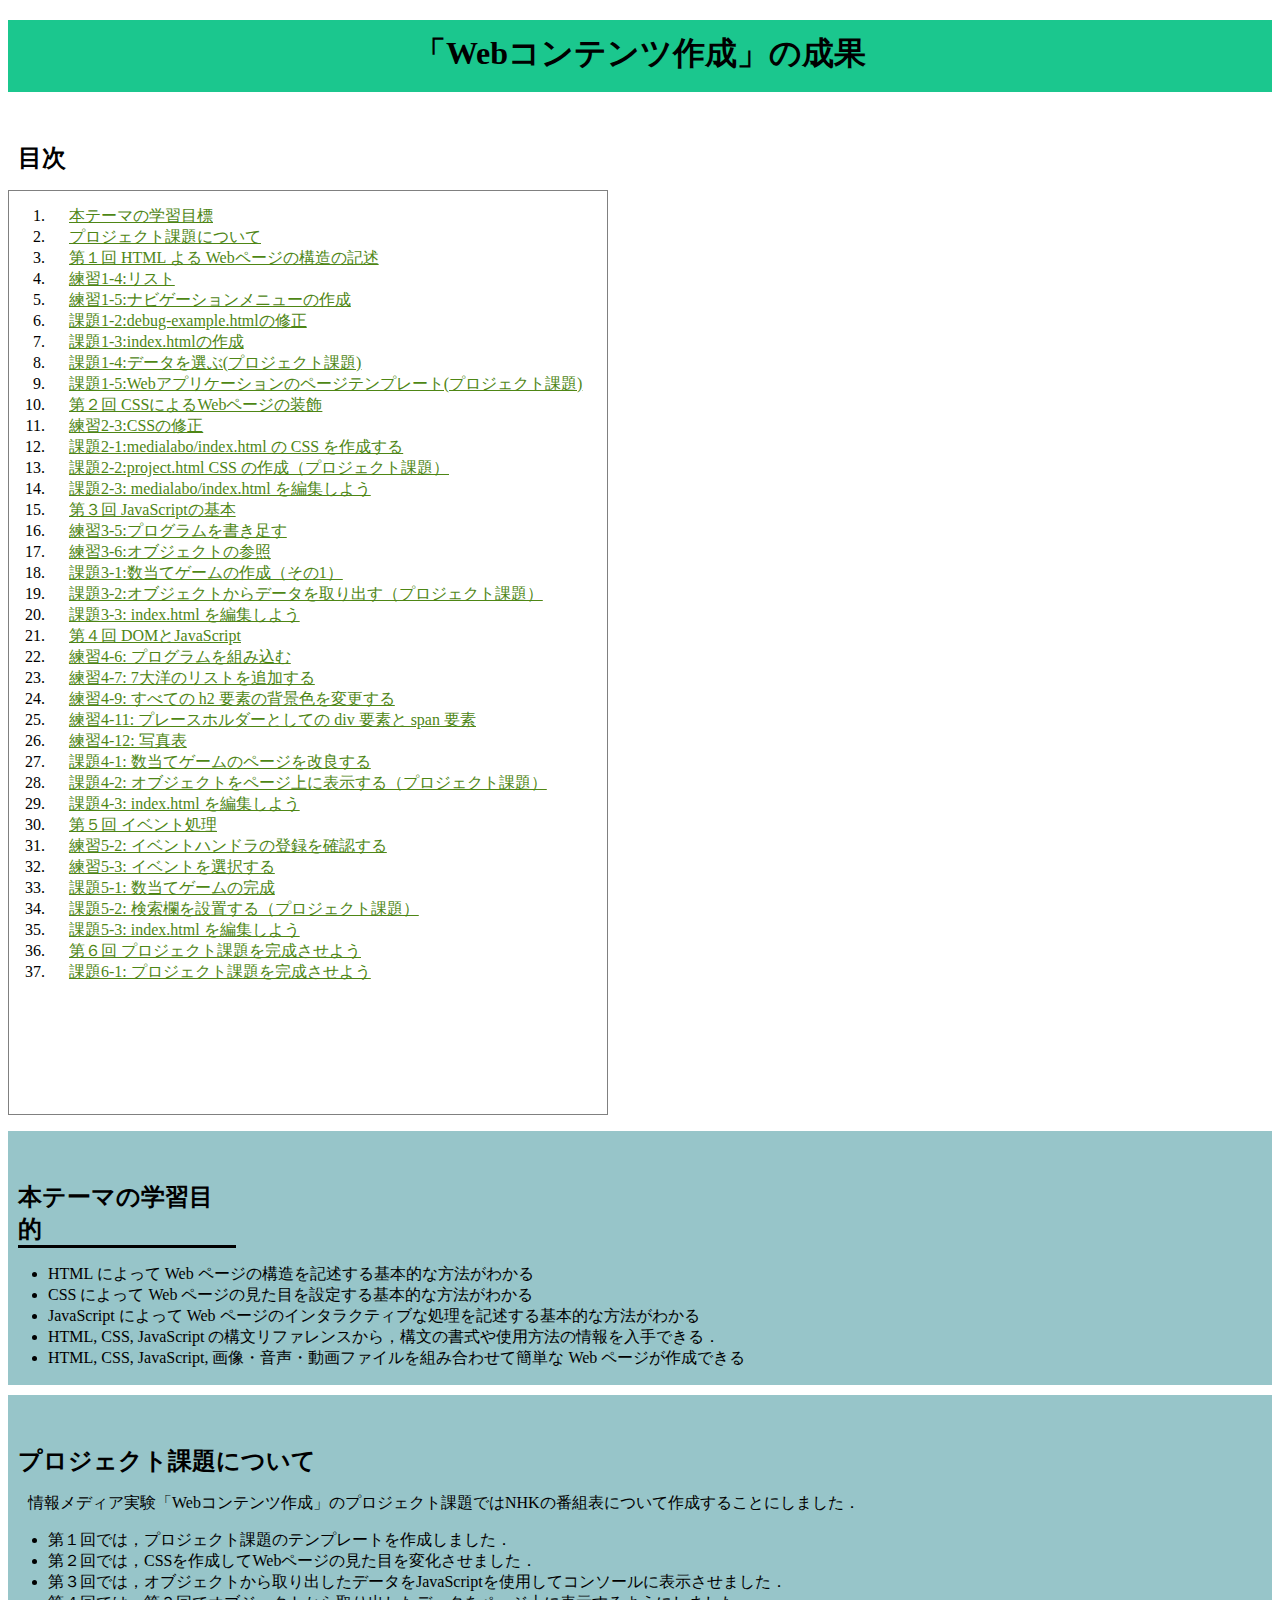
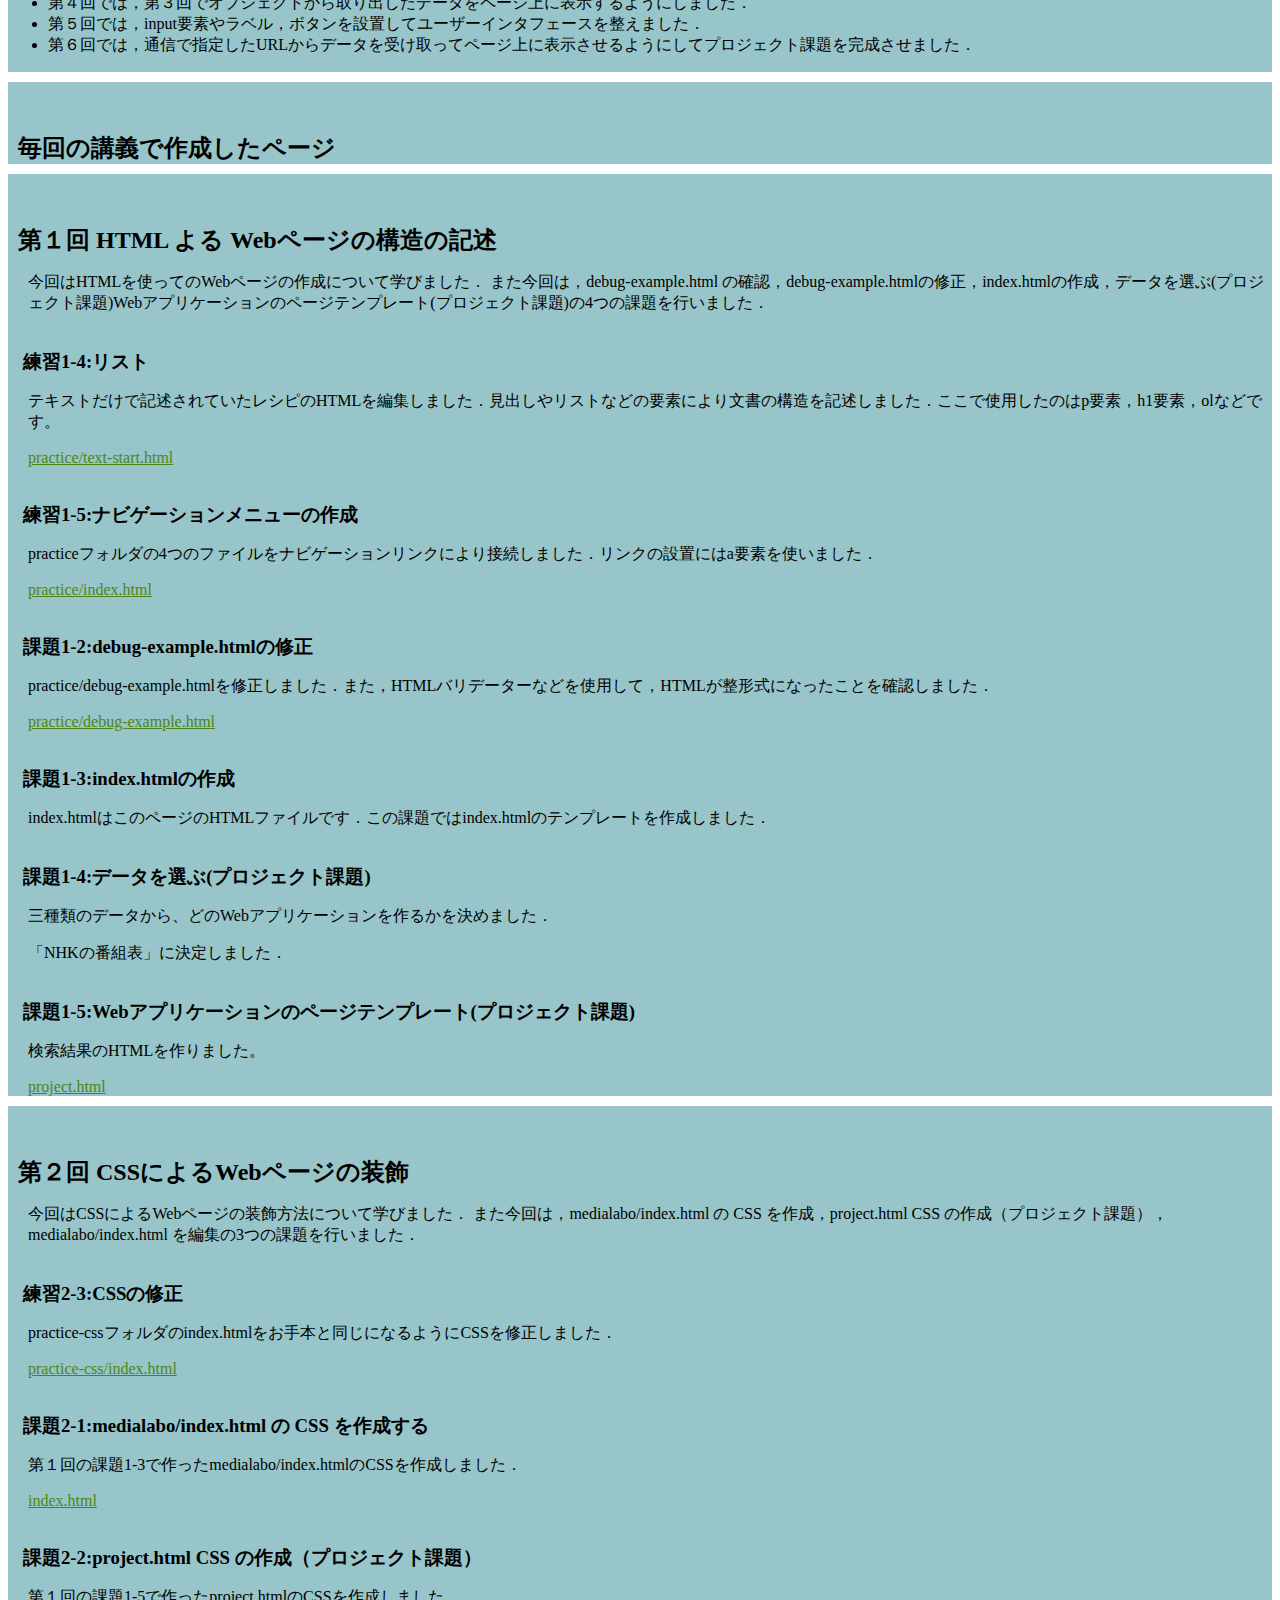
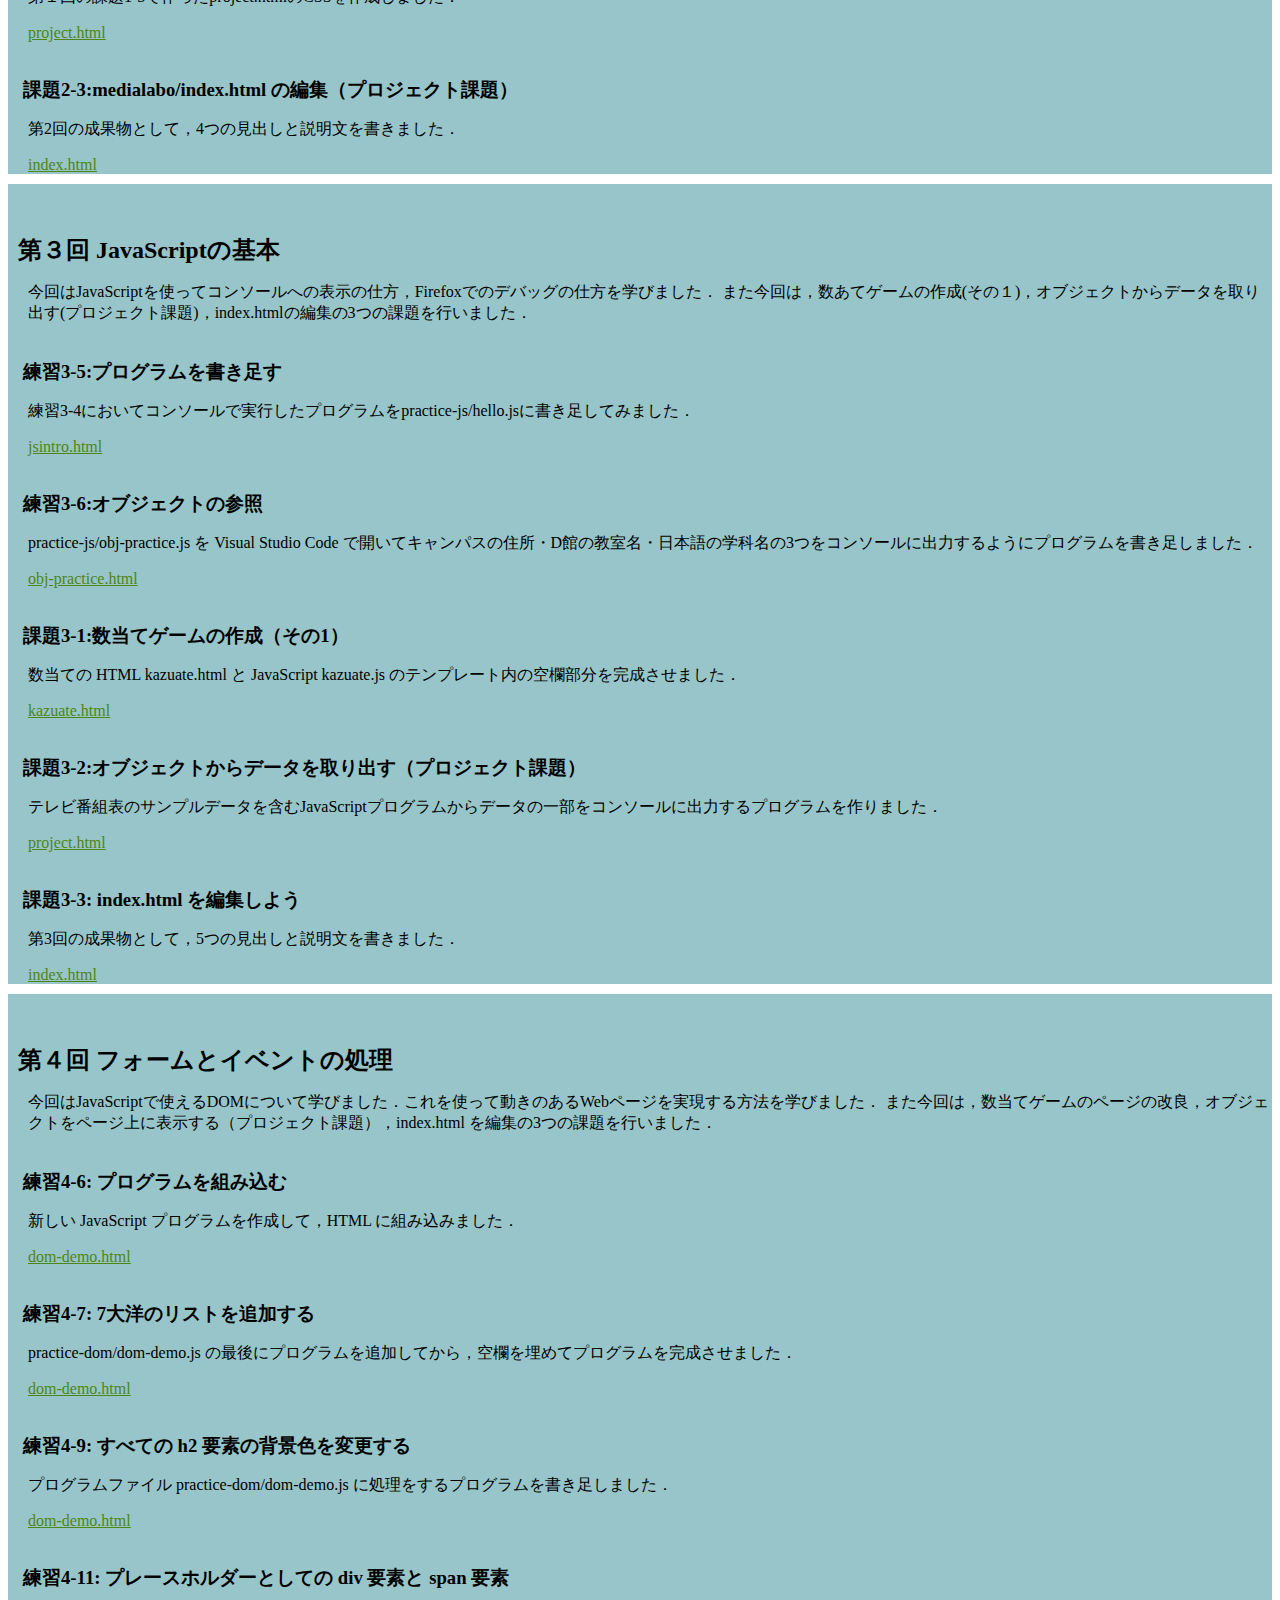
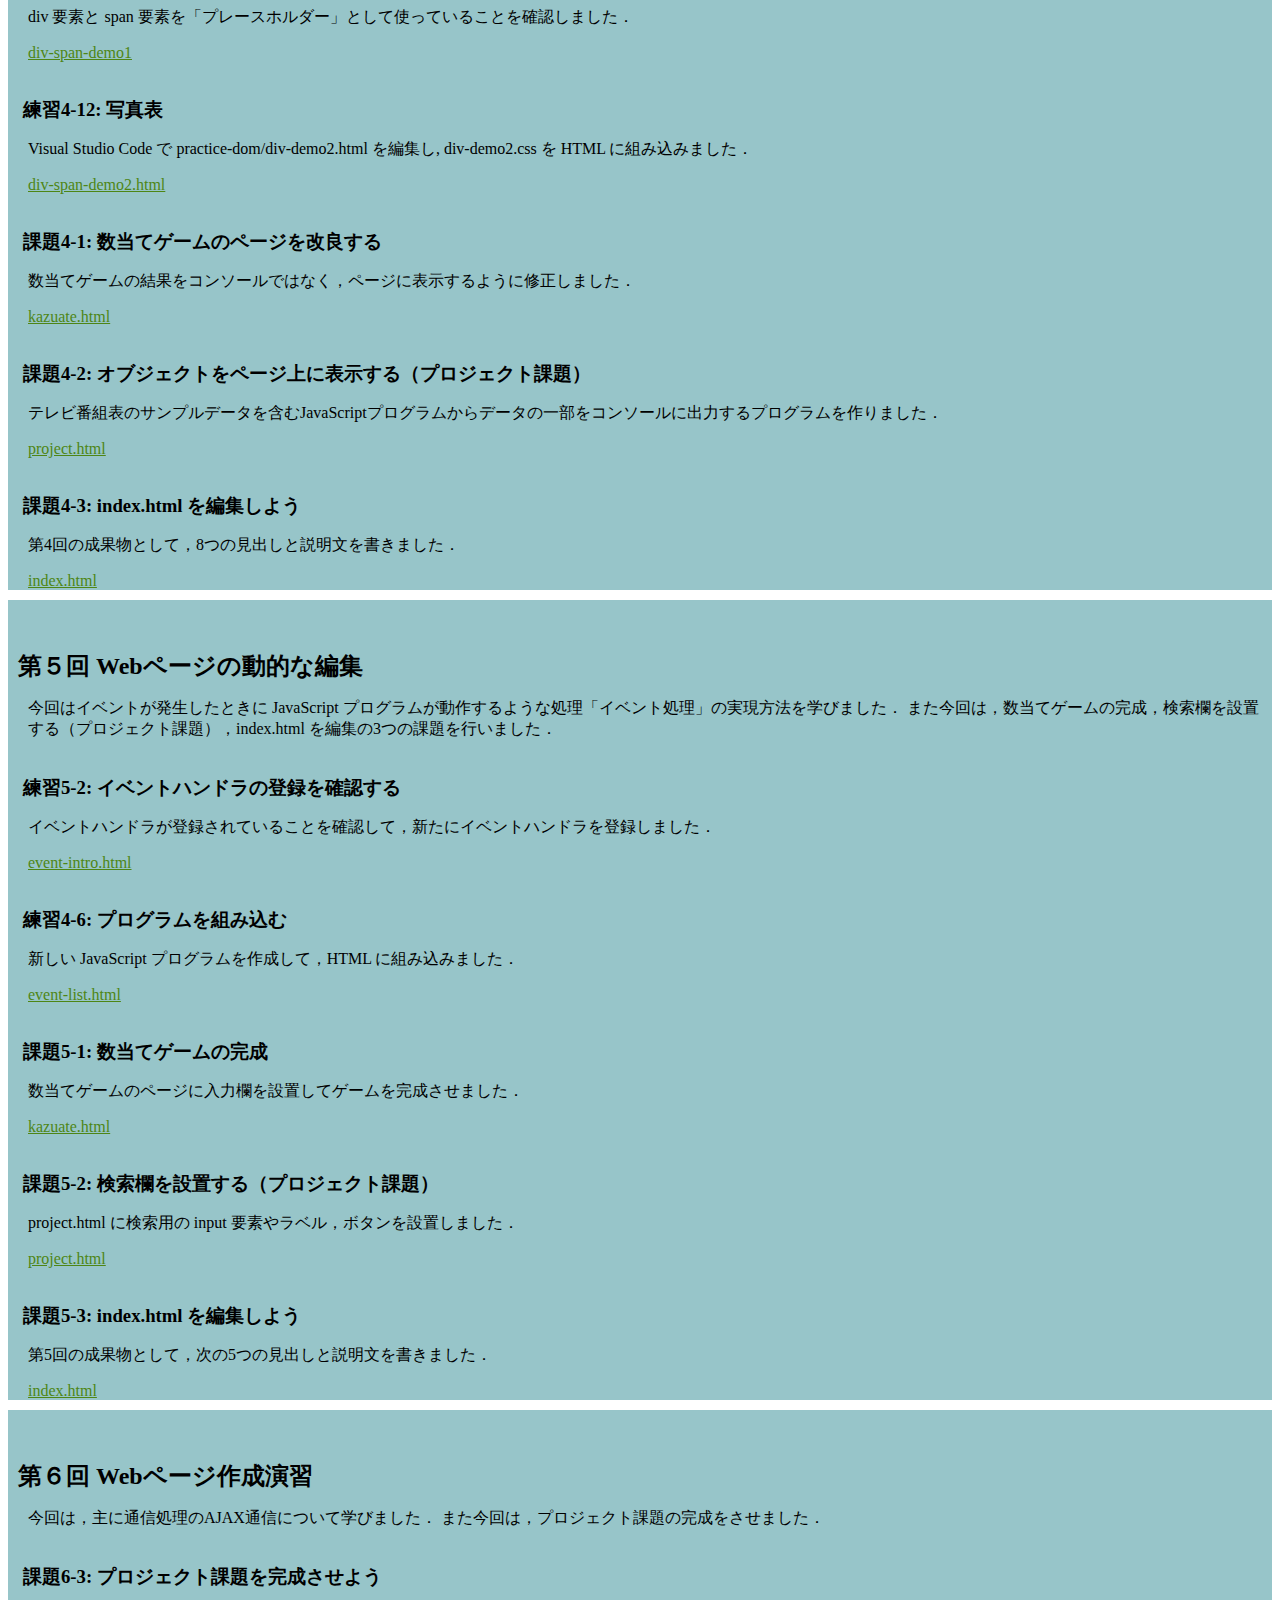
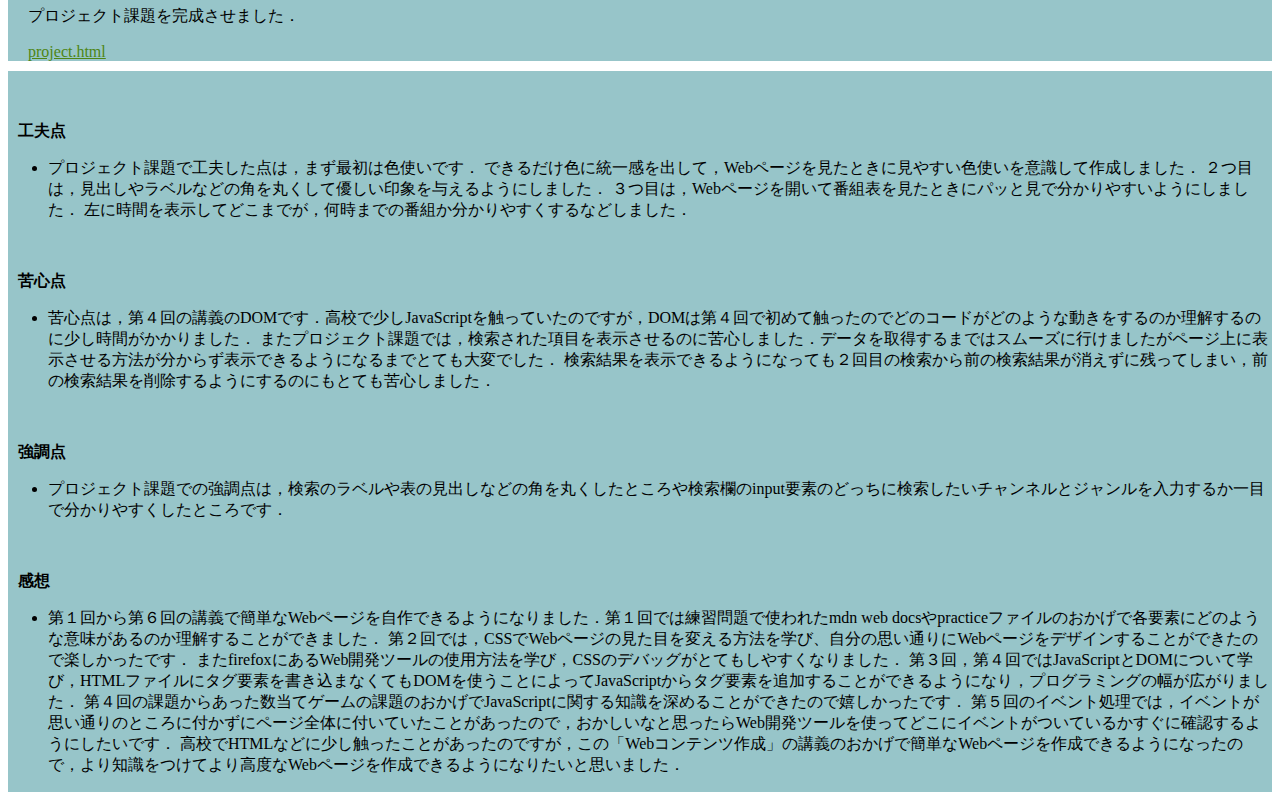
<file: index.html>
<!DOCTYPE html>
<html>
  <head>
    <meta charset="utf-8">
    <title>「Webコンテンツ作成」の成果</title>
    <link rel="stylesheet" href="style.css">
  </head>
  <body>
    <h1>「Webコンテンツ作成」の成果</h1>

    <h2>目次</h2>

    <ol class="box">
      <li><a href="#1">本テーマの学習目標</a></li>
      <li><a href="#2">プロジェクト課題について</a></li>
      <li><a href="#d1">第１回 HTML よる Webページの構造の記述</a></li>
      <li><a href="#14">練習1-4:リスト</a></li>
      <li><a href="#15">練習1-5:ナビゲーションメニューの作成</a></li>
      <li><a href="#1-2">課題1-2:debug-example.htmlの修正</a></li>
      <li><a href="#1-3">課題1-3:index.htmlの作成</a></li>
      <li><a href="#1-4">課題1-4:データを選ぶ(プロジェクト課題)</a></li>
      <li><a href="#1-5">課題1-5:Webアプリケーションのページテンプレート(プロジェクト課題)</a></li>

      <li><a href="#d2">第２回 CSSによるWebページの装飾</a></li>
      <li><a href="#23">練習2-3:CSSの修正</a></li>
      <li><a href="#2-1">課題2-1:medialabo/index.html の CSS を作成する</a></li>
      <li><a href="#2-2">課題2-2:project.html CSS の作成（プロジェクト課題）</a></li>
      <li><a href="#2-3">課題2-3: medialabo/index.html を編集しよう</a></li>

      <li><a href="#d3">第３回 JavaScriptの基本</a></li>
      <li><a href="#35">練習3-5:プログラムを書き足す</a></li>
      <li><a href="#36">練習3-6:オブジェクトの参照</a></li>
      <li><a href="#3-1">課題3-1:数当てゲームの作成（その1）</a></li>
      <li><a href="#3-2">課題3-2:オブジェクトからデータを取り出す（プロジェクト課題）</a></li>
      <li><a href="#3-3">課題3-3: index.html を編集しよう</a></li>

      <li><a href="#d4">第４回 DOMとJavaScript</a></li>
      <li><a href="#46">練習4-6: プログラムを組み込む</a></li>
      <li><a href="#47">練習4-7: 7大洋のリストを追加する</a></li>
      <li><a href="#49">練習4-9: すべての h2 要素の背景色を変更する</a></li>
      <li><a href="#411">練習4-11: プレースホルダーとしての div 要素と span 要素</a></li>
      <li><a href="#412">練習4-12: 写真表</a></li>
      <li><a href="#4-1">課題4-1: 数当てゲームのページを改良する</a></li>
      <li><a href="#4-2">課題4-2: オブジェクトをページ上に表示する（プロジェクト課題）</a></li>
      <li><a href="#4-3">課題4-3: index.html を編集しよう</a></li>

      <li><a href="#d5">第５回 イベント処理</a></li>
      <li><a href="#52">練習5-2: イベントハンドラの登録を確認する </a></li>
      <li><a href="#53">練習5-3: イベントを選択する</a></li>
      <li><a href="#5-1">課題5-1: 数当てゲームの完成</a></li>
      <li><a href="#5-2">課題5-2: 検索欄を設置する（プロジェクト課題）</a></li>
      <li><a href="#5-3">課題5-3: index.html を編集しよう</a></li>

      <li><a href="#d6">第６回 プロジェクト課題を完成させよう</a></li>
      <li><a href="#6-1">課題6-1: プロジェクト課題を完成させよう</a></li>
      
    </ol>

    <div class="boxlist">

    <div class="bg-eme">

    <h2 class="border" id="1">本テーマの学習目的</h2>
    
    <ul >
      <li>HTML によって Web ページの構造を記述する基本的な方法がわかる</li>
      <li>CSS によって Web ページの見た目を設定する基本的な方法がわかる</li>
      <li>JavaScript によって Web ページのインタラクティブな処理を記述する基本的な方法がわかる</li>
      <li>HTML, CSS, JavaScript の構文リファレンスから，構文の書式や使用方法の情報を入手できる．</li>
      <li>HTML, CSS, JavaScript, 画像・音声・動画ファイルを組み合わせて簡単な Web ページが作成できる</li>
    </ul>

    </div>

    <div class="bg-eme">

    <h2 id="2">プロジェクト課題について</h2>

    <p>情報メディア実験「Webコンテンツ作成」のプロジェクト課題ではNHKの番組表について作成することにしました．</p>

    <ul>
      <li>第１回では，プロジェクト課題のテンプレートを作成しました．</li>
      <li>第２回では，CSSを作成してWebページの見た目を変化させました．</li>
      <li>第３回では，オブジェクトから取り出したデータをJavaScriptを使用してコンソールに表示させました．</li>
      <li>第４回では，第３回でオブジェクトから取り出したデータをページ上に表示するようにしました．</li>
      <li>第５回では，input要素やラベル，ボタンを設置してユーザーインタフェースを整えました．</li>
      <li>第６回では，通信で指定したURLからデータを受け取ってページ上に表示させるようにしてプロジェクト課題を完成させました．</li>
    </ul>

    </div>

    <div class="bg-eme">

    <h2>毎回の講義で作成したページ</h2>

    </div>

    <div class="bg-eme">

    <h2 id="d1">第１回 HTML よる Webページの構造の記述</h2>

    <p>今回はHTMLを使ってのWebページの作成について学びました．
       また今回は，debug-example.html の確認，debug-example.htmlの修正，index.htmlの作成，データを選ぶ(プロジェクト課題)Webアプリケーションのページテンプレート(プロジェクト課題)の4つの課題を行いました．
    </p>

    <h3 id="14">練習1-4:リスト</h3>
    <p>テキストだけで記述されていたレシピのHTMLを編集しました．見出しやリストなどの要素により文書の構造を記述しました．ここで使用したのはp要素，h1要素，olなどです。</p>
    <a href="practice/text-start.html" title="text-start" target="_blank">practice/text-start.html</a>

    <h3 id="15">練習1-5:ナビゲーションメニューの作成</h3>
    <p>practiceフォルダの4つのファイルをナビゲーションリンクにより接続しました．リンクの設置にはa要素を使いました．</p>
    <a href="practice/index.html" title="index" target="_blank">practice/index.html</a>

    <h3 id="1-2">課題1-2:debug-example.htmlの修正</h3>
    <p>practice/debug-example.htmlを修正しました．また，HTMLバリデーターなどを使用して，HTMLが整形式になったことを確認しました．</p>
    <a href="practice/debug-example.html" title="debug-example" target="_blank">practice/debug-example.html</a>

    <h3 id="1-3">課題1-3:index.htmlの作成</h3>
    <p>index.htmlはこのページのHTMLファイルです．この課題ではindex.htmlのテンプレートを作成しました．</p>

    <h3 id="1-4">課題1-4:データを選ぶ(プロジェクト課題)</h3>
    <p>三種類のデータから、どのWebアプリケーションを作るかを決めました．</p>
    <p>「NHKの番組表」に決定しました．</p>

    <h3 id="1-5">課題1-5:Webアプリケーションのページテンプレート(プロジェクト課題)</h3>
    <p>検索結果のHTMLを作りました。</p>
    <a href="project.html" title="NHK番組表" target="_blank">project.html</a>

    </div>

    <div class="bg-eme">

    <h2 id="d2">第２回 CSSによるWebページの装飾</h2>

    <p>今回はCSSによるWebページの装飾方法について学びました．
       また今回は，medialabo/index.html の CSS を作成，project.html CSS の作成（プロジェクト課題），medialabo/index.html を編集の3つの課題を行いました．</p>

    <h3 id="23">練習2-3:CSSの修正</h3>
    <p>practice-cssフォルダのindex.htmlをお手本と同じになるようにCSSを修正しました．</p>
    <a href="practice-css/index(1).html" title="index" target="_blank">practice-css/index.html</a>

    <h3 id="2-1">課題2-1:medialabo/index.html の CSS を作成する</h3>
    <p>第１回の課題1-3で作ったmedialabo/index.htmlのCSSを作成しました．</p>
    <a href="index.html" title="index" target="_blank">index.html</a>

    <h3 id="2-2">課題2-2:project.html CSS の作成（プロジェクト課題）</h3>
    <p>第１回の課題1-5で作ったproject.htmlのCSSを作成しました．</p>
    <a href="project.html" title="project" target="_blank">project.html</a>

    <h3 id="2-3">課題2-3:medialabo/index.html の編集（プロジェクト課題）</h3>
    <p>第2回の成果物として，4つの見出しと説明文を書きました．</p>
    <a href="index.html" title="index" target="_blank">index.html</a>

    </div>

    <div class="bg-eme">

    <h2 id="d3">第３回 JavaScriptの基本</h2>

    <p>今回はJavaScriptを使ってコンソールへの表示の仕方，Firefoxでのデバッグの仕方を学びました．
       また今回は，数あてゲームの作成(その１)，オブジェクトからデータを取り出す(プロジェクト課題)，index.htmlの編集の3つの課題を行いました．</p>

    <h3 id="35">練習3-5:プログラムを書き足す</h3>
    <p>練習3-4においてコンソールで実行したプログラムをpractice-js/hello.jsに書き足してみました．</p>
    <a href="practice-js/jsintro.html" title="jsintro" target="_blank">jsintro.html</a>

    <h3 id="36">練習3-6:オブジェクトの参照</h3>
    <p>practice-js/obj-practice.js を Visual Studio Code で開いてキャンパスの住所・D館の教室名・日本語の学科名の3つをコンソールに出力するようにプログラムを書き足しました．</p>
    <a href="practice-js/obj-practice.html" title="obj-practice" target="_blank">obj-practice.html</a>

    <h3 id="3-1">課題3-1:数当てゲームの作成（その1）</h3>
    <p>数当ての HTML kazuate.html と JavaScript kazuate.js のテンプレート内の空欄部分を完成させました．</p>
    <a href="kazuate.html" title="kazuate" target="_blank">kazuate.html</a>

    <h3 id="3-2">課題3-2:オブジェクトからデータを取り出す（プロジェクト課題）</h3>
    <p>テレビ番組表のサンプルデータを含むJavaScriptプログラムからデータの一部をコンソールに出力するプログラムを作りました．</p>
    <a href="project.html" title="project" target="_blank">project.html</a>

    <h3 id="3-3">課題3-3: index.html を編集しよう</h3>
    <p>第3回の成果物として，5つの見出しと説明文を書きました．</p>
    <a href="index.html" title="index" target="_blank">index.html</a>

    </div>

    <div class="bg-eme">

    <h2 id="d4">第４回 フォームとイベントの処理</h2>

    <p>今回はJavaScriptで使えるDOMについて学びました．これを使って動きのあるWebページを実現する方法を学びました．
       また今回は，数当てゲームのページの改良，オブジェクトをページ上に表示する（プロジェクト課題），index.html を編集の3つの課題を行いました．
   </p>

    <h3 id="46">練習4-6: プログラムを組み込む</h3>
    <p>新しい JavaScript プログラムを作成して，HTML に組み込みました．</p>
    <a href="practice-dom/dom-demo.html" title="dom-demo" target="_blank">dom-demo.html</a>

    <h3 id="47">練習4-7: 7大洋のリストを追加する</h3>
    <p>practice-dom/dom-demo.js の最後にプログラムを追加してから，空欄を埋めてプログラムを完成させました．</p>
    <a href="practice-dom/dom-demo.html" title="dom-demo" target="_blank">dom-demo.html</a>

    <h3 id="49">練習4-9: すべての h2 要素の背景色を変更する</h3>
    <p>プログラムファイル practice-dom/dom-demo.js に処理をするプログラムを書き足しました．</p>
    <a href="practice-dom/dom-demo.js" title="dom-demo" target="_blank">dom-demo.html</a>

    <h3 id="411">練習4-11: プレースホルダーとしての div 要素と span 要素</h3>
    <p>div 要素と span 要素を「プレースホルダー」として使っていることを確認しました．</p>
    <a href="practice-dom/div-span-demo1.html" title="div-span-demo1" target="_blank">div-span-demo1</a>

    <h3 id="412">練習4-12: 写真表</h3>
    <p>Visual Studio Code で practice-dom/div-demo2.html を編集し, div-demo2.css を HTML に組み込みました．</p>
    <a href="practice-dom/div-demo2.html" title="div-span-demo2" target="_blank">div-span-demo2.html</a>

    <h3 id="4-1">課題4-1: 数当てゲームのページを改良する</h3>
    <p>数当てゲームの結果をコンソールではなく，ページに表示するように修正しました．</p>
    <a href="kazuate.html" title="kazuate" target="_blank">kazuate.html</a>

    <h3 id="4-2">課題4-2: オブジェクトをページ上に表示する（プロジェクト課題）</h3>
    <p>テレビ番組表のサンプルデータを含むJavaScriptプログラムからデータの一部をコンソールに出力するプログラムを作りました．</p>
    <a href="project.html" title="project" target="_blank">project.html</a>

    <h3 id="4-3">課題4-3: index.html を編集しよう</h3>
    <p>第4回の成果物として，8つの見出しと説明文を書きました．</p>
    <a href="index.html" title="index" target="_blank">index.html</a>

    </div>

    <div class="bg-eme">

    <h2 id="d5">第５回 Webページの動的な編集</h2>

    <p>今回はイベントが発生したときに JavaScript プログラムが動作するような処理「イベント処理」の実現方法を学びました．
       また今回は，数当てゲームの完成，検索欄を設置する（プロジェクト課題），index.html を編集の3つの課題を行いました．
    </p>

    <h3 id="52">練習5-2: イベントハンドラの登録を確認する </h3>
    <p>イベントハンドラが登録されていることを確認して，新たにイベントハンドラを登録しました．</p>
    <a href="practice-event/event-intro.html" title="event-intro" target="_blank">event-intro.html</a>

    <h3 id="53">練習4-6: プログラムを組み込む</h3>
    <p>新しい JavaScript プログラムを作成して，HTML に組み込みました．</p>
    <a href="practice-event/event-list.html" title="event-list" target="_blank">event-list.html</a>

    <h3 id="5-1">課題5-1: 数当てゲームの完成</h3>
    <p>数当てゲームのページに入力欄を設置してゲームを完成させました．</p>
    <a href="kazuate.html" title="kazuate" target="_blank">kazuate.html</a>

    <h3 id="5-2">課題5-2: 検索欄を設置する（プロジェクト課題）</h3>
    <p>project.html に検索用の input 要素やラベル，ボタンを設置しました．</p>
    <a href="project.html" title="project" target="_blank">project.html</a>

    <h3 id="5-3">課題5-3:  index.html を編集しよう</h3>
    <p>第5回の成果物として，次の5つの見出しと説明文を書きました．</p>
    <a href="index.html" title="index" target="_blank">index.html</a>

    </div>

    <div class="bg-eme">

    <h2 id="d6">第６回 Webページ作成演習</h2>
    <p>今回は，主に通信処理のAJAX通信について学びました．
       また今回は，プロジェクト課題の完成をさせました．
    </p>

    <h3 id="6-1">課題6-3: プロジェクト課題を完成させよう</h3>
    <p>プロジェクト課題を完成させました．</p>
    <a href="project.html" title="project" target="_blank">project.html</a>
    </div>

    <div class="bg-eme">

      <h4>工夫点</h4>
      <ul>
        <li>
          プロジェクト課題で工夫した点は，まず最初は色使いです．
          できるだけ色に統一感を出して，Webページを見たときに見やすい色使いを意識して作成しました．
          ２つ目は，見出しやラベルなどの角を丸くして優しい印象を与えるようにしました．
          ３つ目は，Webページを開いて番組表を見たときにパッと見で分かりやすいようにしました．
          左に時間を表示してどこまでが，何時までの番組か分かりやすくするなどしました．
        </li>
      </ul>

      <h4>苦心点</h4>
      <ul>
        <li>
          苦心点は，第４回の講義のDOMです．高校で少しJavaScriptを触っていたのですが，DOMは第４回で初めて触ったのでどのコードがどのような動きをするのか理解するのに少し時間がかかりました．
          またプロジェクト課題では，検索された項目を表示させるのに苦心しました．データを取得するまではスムーズに行けましたがページ上に表示させる方法が分からず表示できるようになるまでとても大変でした．
          検索結果を表示できるようになっても２回目の検索から前の検索結果が消えずに残ってしまい，前の検索結果を削除するようにするのにもとても苦心しました．
        </li>
      </ul>

      <h4>強調点</h4>
      <ul>
        <li>
          プロジェクト課題での強調点は，検索のラベルや表の見出しなどの角を丸くしたところや検索欄のinput要素のどっちに検索したいチャンネルとジャンルを入力するか一目で分かりやすくしたところです．
        </li>
      </ul>

      <h4>感想</h4>
      <ul>
        <li>
          第１回から第６回の講義で簡単なWebページを自作できるようになりました．第１回では練習問題で使われたmdn web docsやpracticeファイルのおかげで各要素にどのような意味があるのか理解することができました．
          第２回では，CSSでWebページの見た目を変える方法を学び、自分の思い通りにWebページをデザインすることができたので楽しかったです．
          またfirefoxにあるWeb開発ツールの使用方法を学び，CSSのデバッグがとてもしやすくなりました．
          第３回，第４回ではJavaScriptとDOMについて学び，HTMLファイルにタグ要素を書き込まなくてもDOMを使うことによってJavaScriptからタグ要素を追加することができるようになり，プログラミングの幅が広がりました．
          第４回の課題からあった数当てゲームの課題のおかげでJavaScriptに関する知識を深めることができたので嬉しかったです．
          第５回のイベント処理では，イベントが思い通りのところに付かずにページ全体に付いていたことがあったので，おかしいなと思ったらWeb開発ツールを使ってどこにイベントがついているかすぐに確認するようにしたいです．
          高校でHTMLなどに少し触ったことがあったのですが，この「Webコンテンツ作成」の講義のおかげで簡単なWebページを作成できるようになったので，より知識をつけてより高度なWebページを作成できるようになりたいと思いました．
        </li>
      </ul>

    </div>

    </div>
  </body>
</html>
</file>
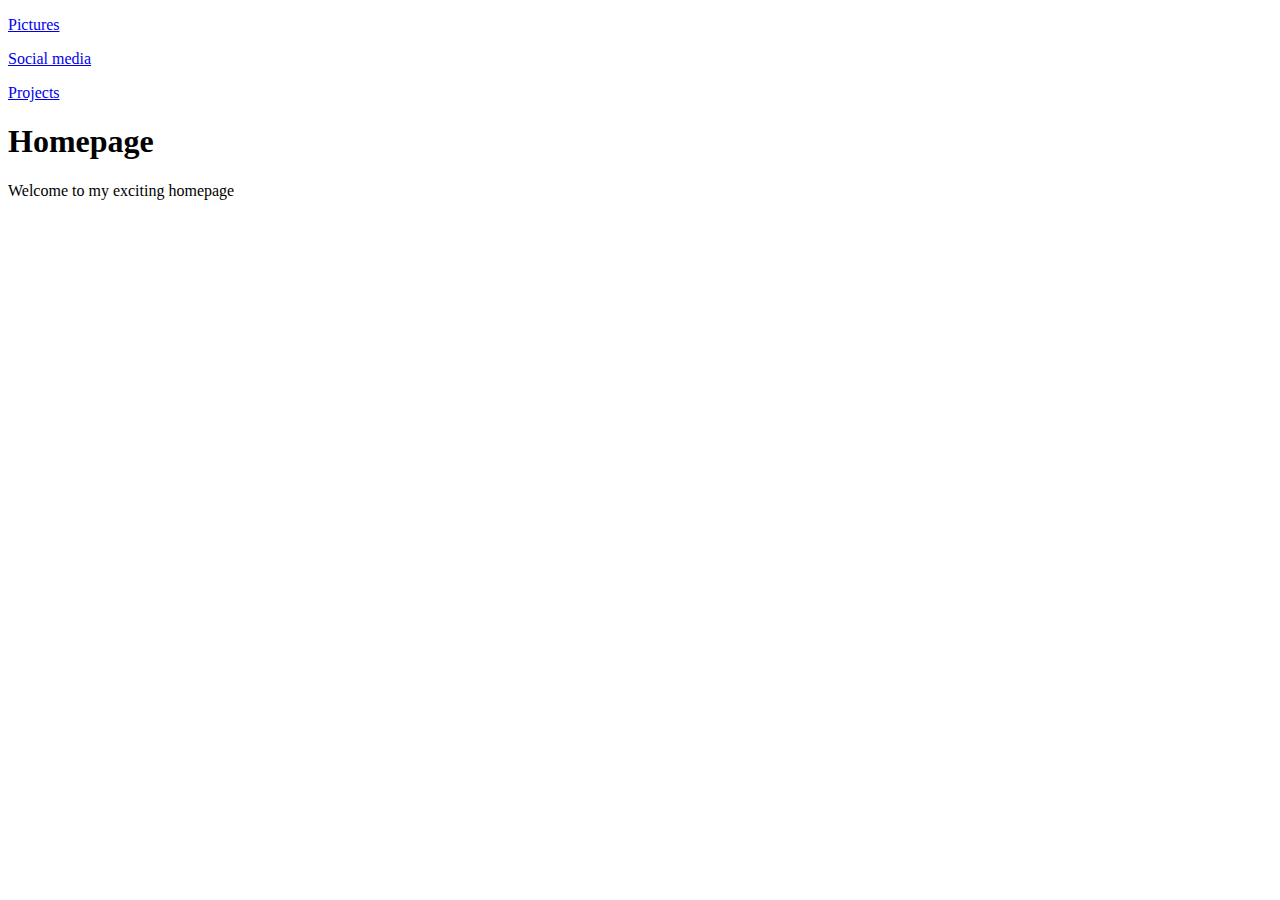
<file: practice/index.html>
<!DOCTYPE html>
<html>
  <head>
    <meta charset="utf-8">
    <title>Homepage</title>
  </head>

  <body>
    <!-- put navigation menu just below here -->
    <p><a href="pictures.html" title="Pictures">Pictures</a></p>
    <p><a href="social.html" title="Social media">Social media</a></p>
    <p><a href="projects.html" title="projects">Projects</a></p>

    <h1>Homepage</h1>

    <p>Welcome to my exciting homepage</p>
  </body>
</html>
</file>
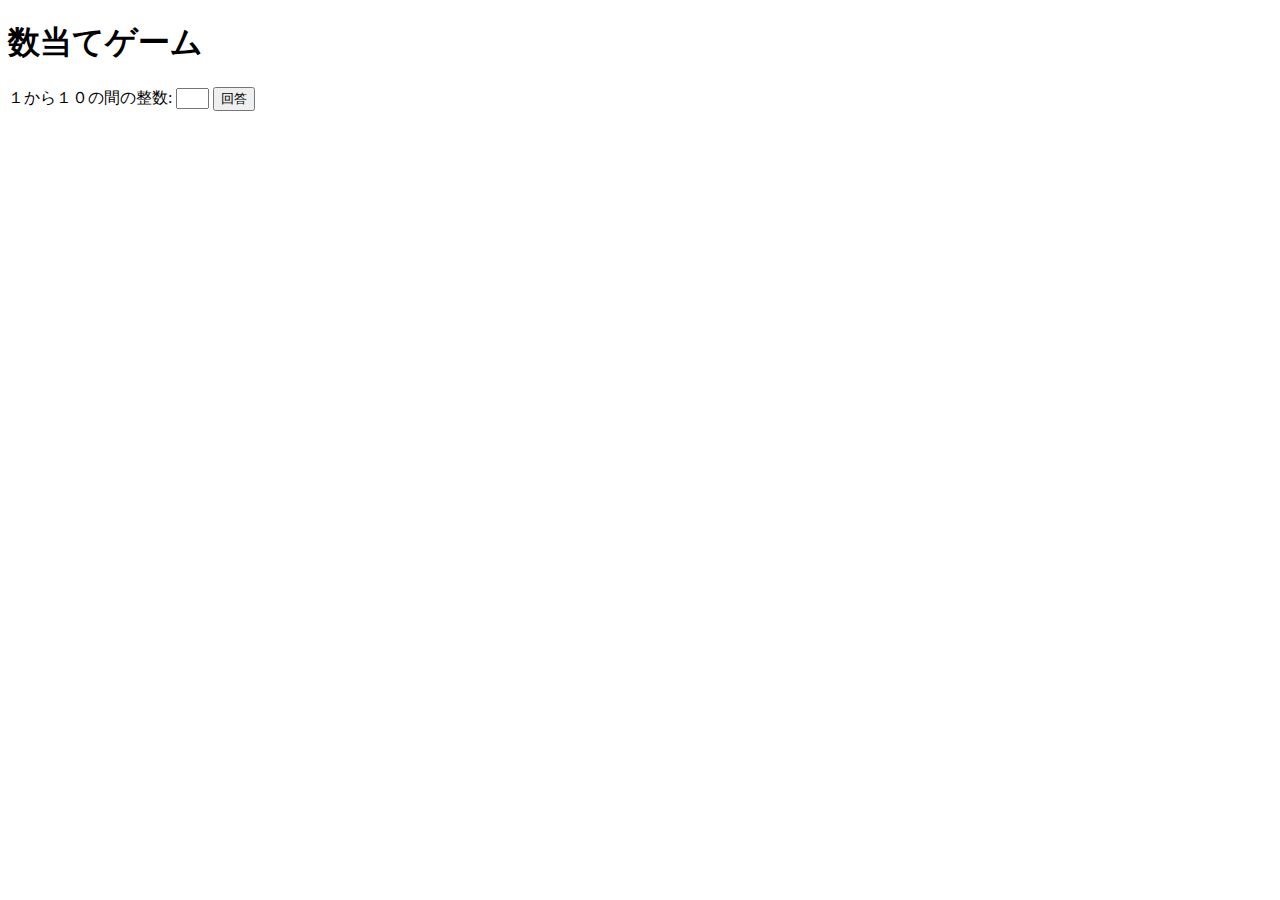
<file: kazuate.html>
<!DOCTYPE html>
<html>
  <head>
    <meta charset="utf-8">
    <title>数当てゲーム</title>
        <script src="kazuate.js" defer></script>
  </head>

  <body>
    <h1>数当てゲーム</h1>
    <p>
      <label for="yoso">１から１０の間の整数: </label>
      <input type="text" name="kazu" size="1">
      <button id="kaitou">回答</button>
    </p>

    <p id="yoso"></p>
    <p id="result"></p>
  </body>
</html>
</file>
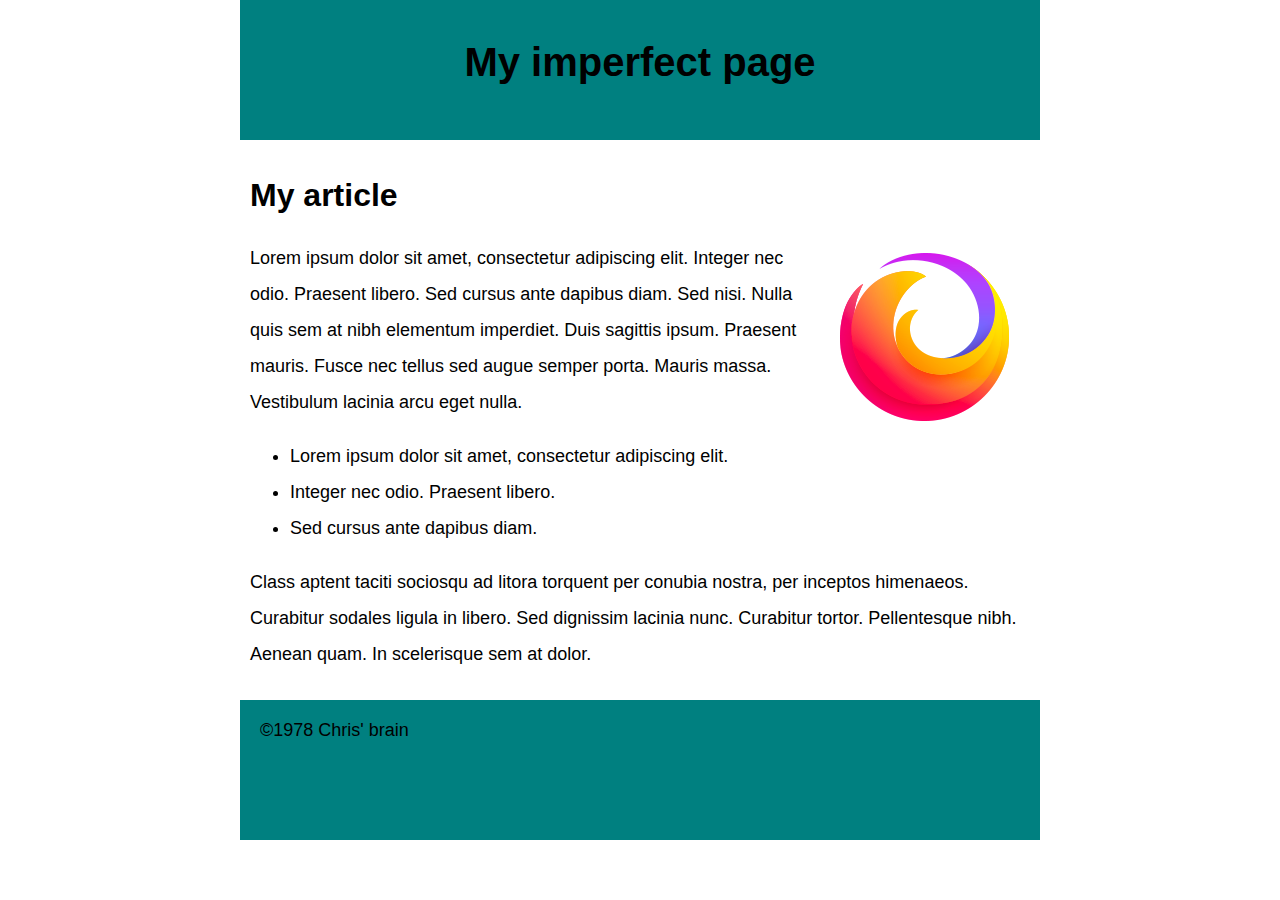
<file: practice-css/index(1).html>
<!DOCTYPE html>
<html>
  <head>
    <meta charset="utf-8">
    <title>Debugging CSS</title>
    <link rel="stylesheet" href="style.css">
  </head>
  <body>
    <header>
      <h1>My imperfect page</h1>
    </header> 

    <main>

      <h2>My article</h2>

      <img src="logo.png" alt="firefox logo">

      <p>Lorem ipsum dolor sit amet, consectetur adipiscing elit. Integer nec 
        odio. Praesent libero. Sed cursus ante dapibus diam. Sed nisi. Nulla 
        quis sem at nibh elementum imperdiet. Duis sagittis ipsum. Praesent 
        mauris. Fusce nec tellus sed augue semper porta. Mauris massa. 
        Vestibulum lacinia arcu eget nulla.</p>

      <ul>
        <li>Lorem ipsum dolor sit amet, consectetur adipiscing elit.</li>
        <li>Integer nec odio. Praesent libero.</li>
        <li>Sed cursus ante dapibus diam.</li>
      </ul>

      <p>Class aptent taciti sociosqu ad litora torquent per conubia nostra, per inceptos himenaeos.
         Curabitur sodales ligula in libero. Sed dignissim lacinia nunc. Curabitur tortor. Pellentesque nibh.
          Aenean quam. In scelerisque sem at dolor.</p>
      
    </main>

    <footer>
      <p>&copy;1978 Chris' brain</p>
    </footer>  
  </body>
</html>
</file>
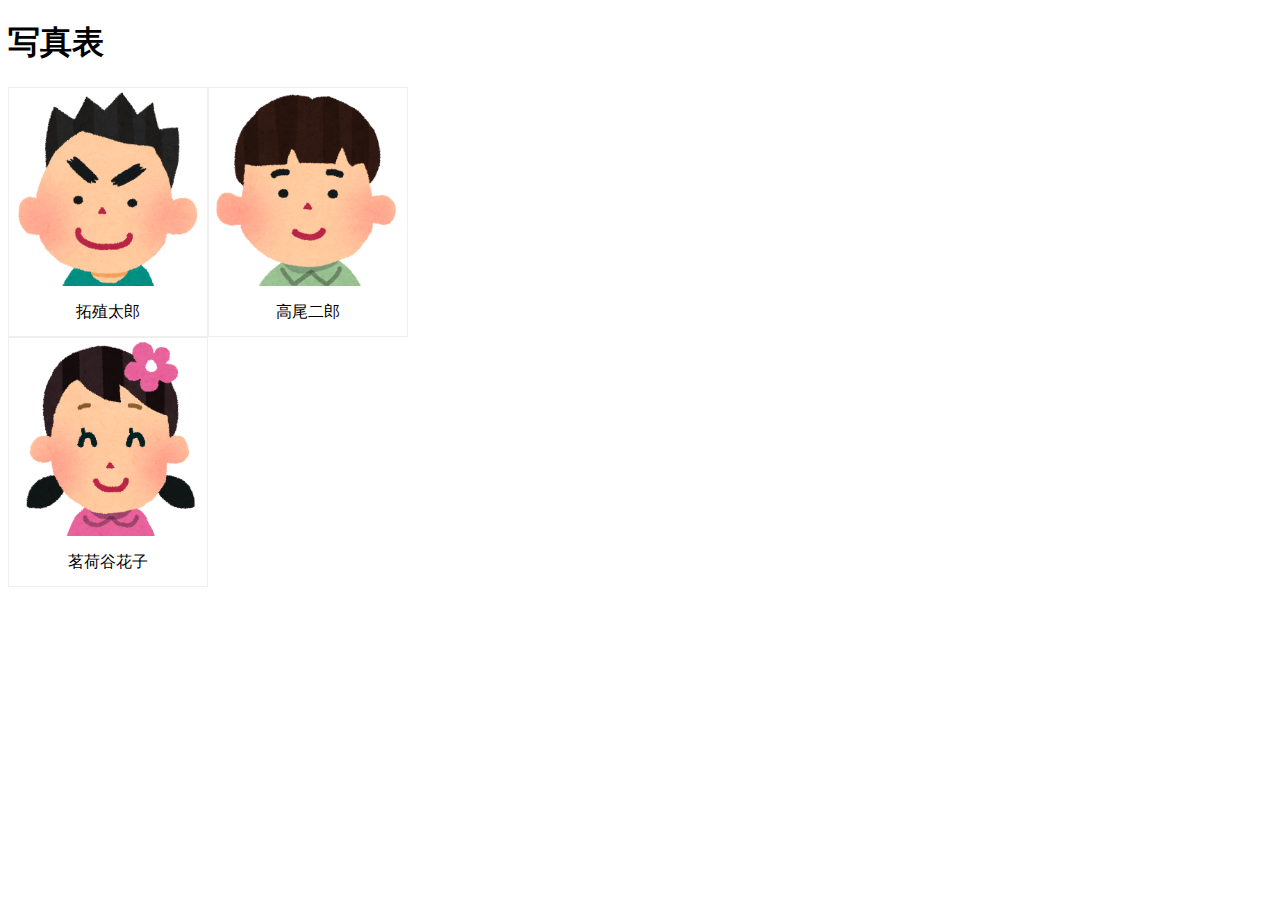
<file: practice-dom/div-demo2.html>
<!DOCTYPE html>
<html>
  <head>
    <title>写真表</title>
    <link rel="stylesheet" href="div-demo2.css">
	<script src="div-demo2.js" defer></script>
  </head>

  <body>
    <h1>写真表</h1>
    <div id="placeholder"></div>
  </body>
</html>
</file>
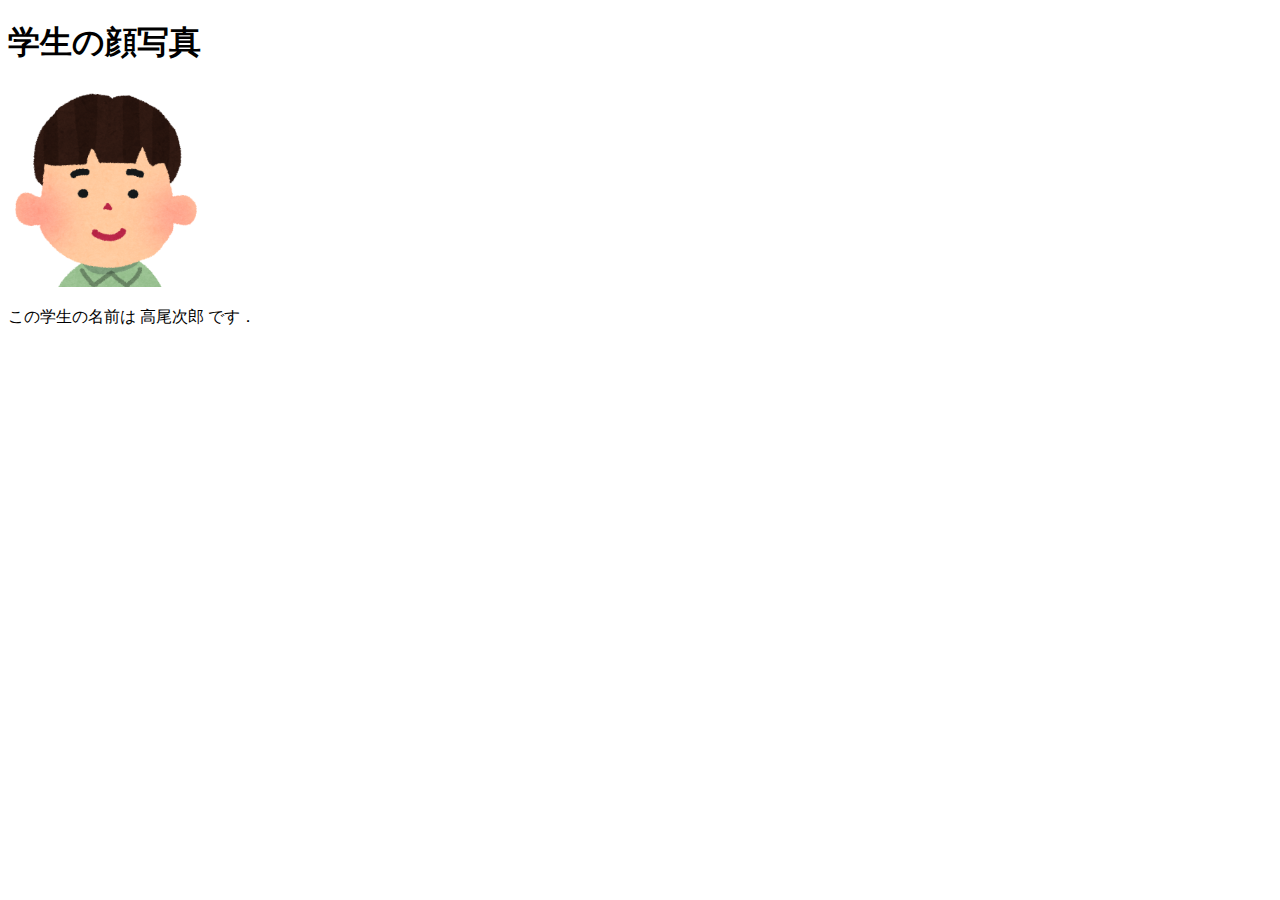
<file: practice-dom/div-span-demo1.html>
<!DOCTYPE html>
<html>
  <head>
    <title>学生の顔写真と名前</title>
	<script src="div-span-demo1.js" defer></script>
  </head>

  <body>
    <h1>学生の顔写真</h1>
    <div id="face"></div>
    <p>この学生の名前は <span id="name"></span> です．</p>
  </body>
</html>
</file>
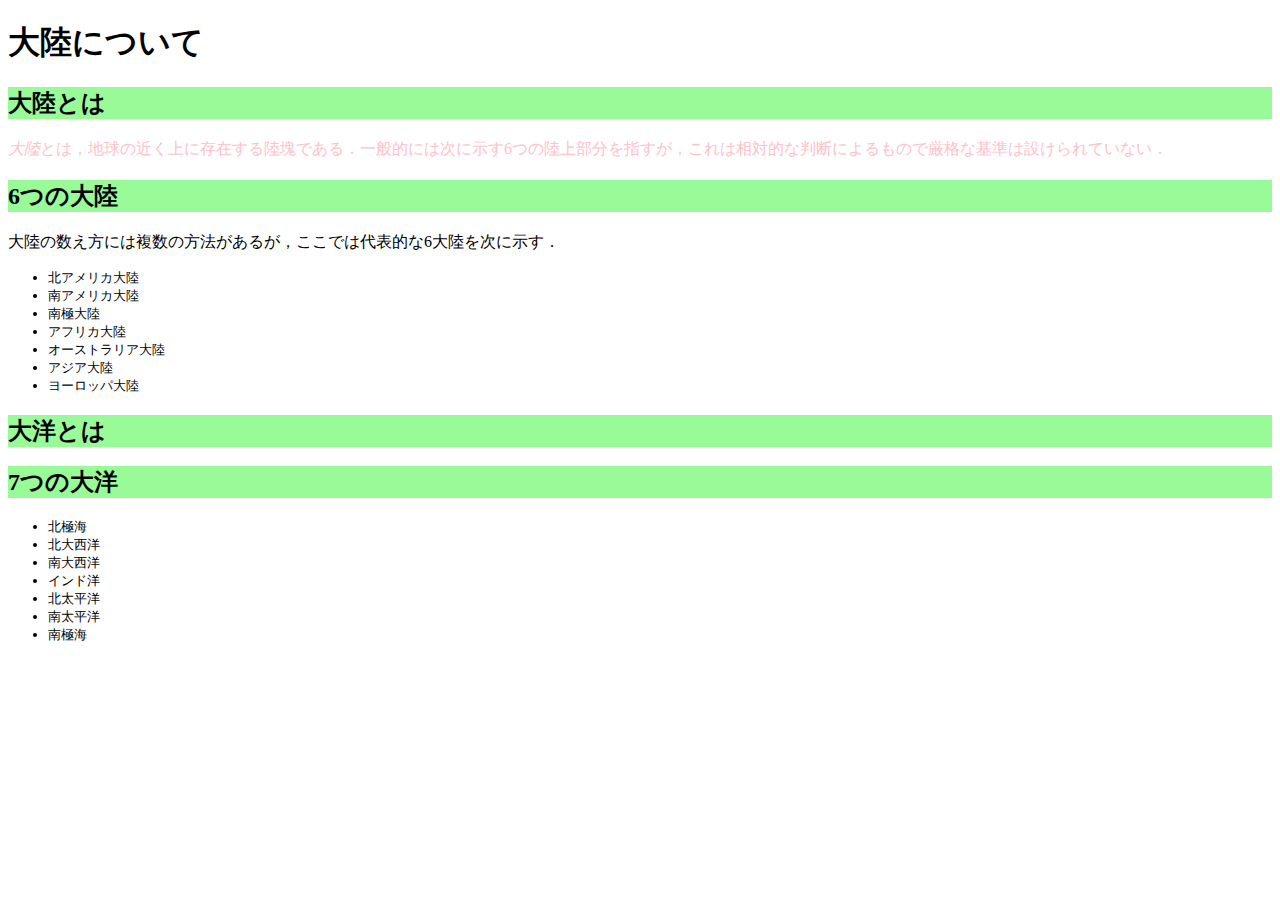
<file: practice-dom/dom-demo.html>
<!DOCTYPE html>
<html>
  <head>
    <title>大陸について</title>
    <link rel="stylesheet" href="dom-demo.css">
    <script src="dom-demo.js" defer></script>
  </head>

  <body>
      <h1>大陸について</h1>
      <h2>大陸とは</h2>
      <p id="definition"><em>大陸</em>とは，地球の近く上に存在する陸塊である．一般的には次に示す6つの陸上部分を指すが，これは相対的な判断によるもので厳格な基準は設けられていない．</p>
      <h2>6つの大陸</h2>
      <p>大陸の数え方には複数の方法があるが，ここでは代表的な6大陸を次に示す．</p>
      <ul>
          <li id="NA" class="na">北アメリカ大陸</li>
          <li id="SA">南アメリカ大陸</li>
          <li id="SP">南極大陸</li>
          <li id="AF">アフリカ大陸</li>
          <li id="EU">ユーラシア大陸</li>
          <li id="AU">オーストラリア大陸</li>
      </ul>

      <h2 id="aboutOcean">大洋とは</h2>

      <h2 id="savenOcean">7つの大洋</h2>

  </body>
</html>
</file>
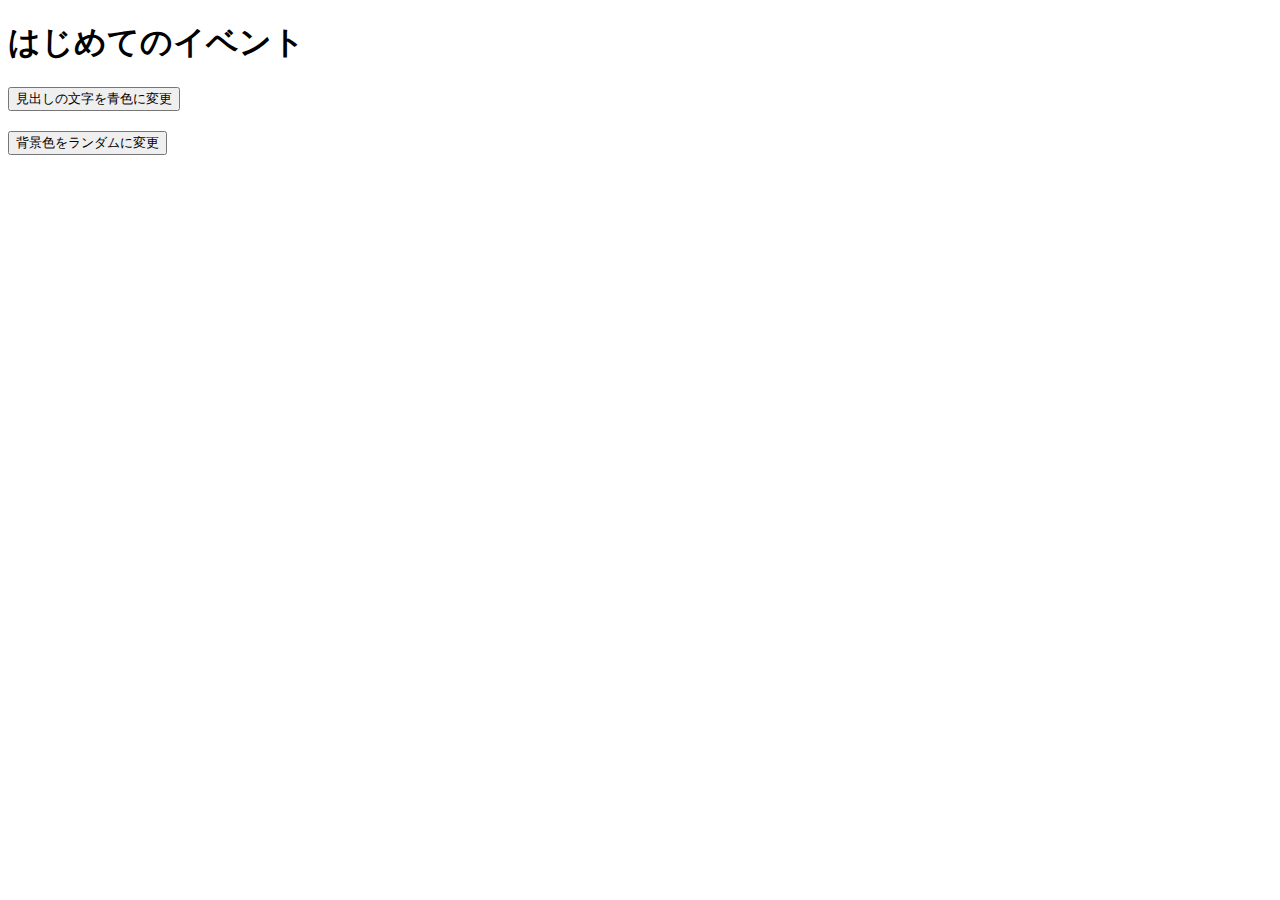
<file: practice-event/event-intro.html>
<!DOCTYPE html>
<html>
  <head>
    <title>はじめてのイベント</title>
	<link rel="stylesheet" href="event-intro.css">
	<script src="event-intro.js" defer></script>
  </head>

  <body>
    <h1>はじめてのイベント</h1>
	<button id="blue">見出しの文字を青色に変更</button>
	<button id="random">背景色をランダムに変更</button>
  </body>
</html>
</file>
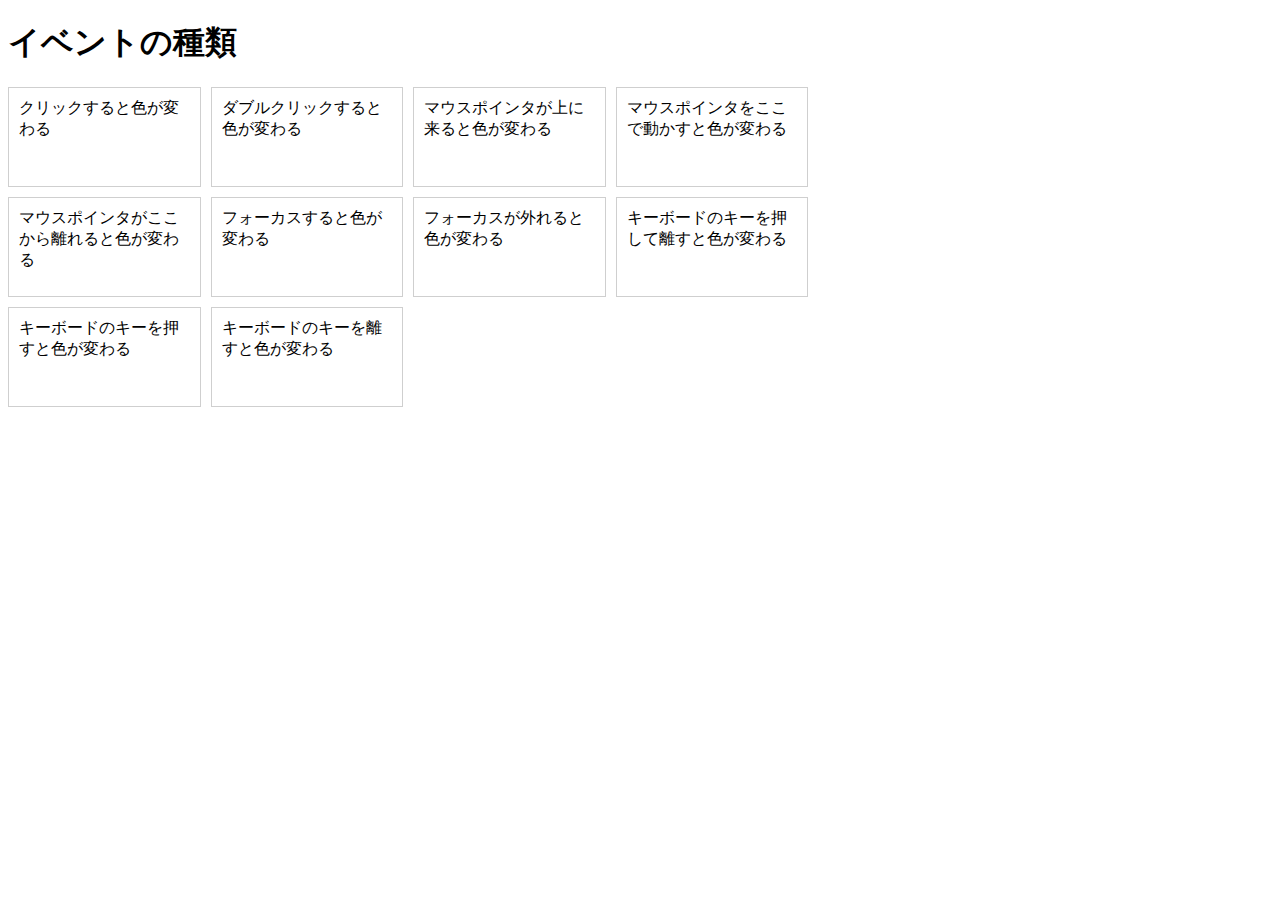
<file: practice-event/event-list.html>
<!DOCTYPE html>
<html>
  <head>
    <title>イベントの種類</title>
	<link rel="stylesheet" href="event-list.css">
	<script src="event-list.js" defer></script>
  </head>

  <body>
    <h1>イベントの種類</h1>
	<div id="main">
		<div class="cell" id="cell1">クリックすると色が変わる</div>
		<div class="cell" id="cell2">ダブルクリックすると色が変わる</div>
		<div class="cell" id="cell3">マウスポインタが上に来ると色が変わる</div>
		<div class="cell" id="cell4">マウスポインタをここで動かすと色が変わる</div>

		<div class="cell" id="cell5">マウスポインタがここから離れると色が変わる</div>
		<div class="cell" id="cell6" tabindex="1">フォーカスすると色が変わる</div>
		<div class="cell" id="cell7" tabindex="2">フォーカスが外れると色が変わる</div>
		<div class="cell" id="cell8" tabindex="3">キーボードのキーを押して離すと色が変わる</div>
		<div class="cell" id="cell9" tabindex="4">キーボードのキーを押すと色が変わる</div>
		<div class="cell" id="cell10" tabindex="5">キーボードのキーを離すと色が変わる</div>
  </body>
</html>
</file>
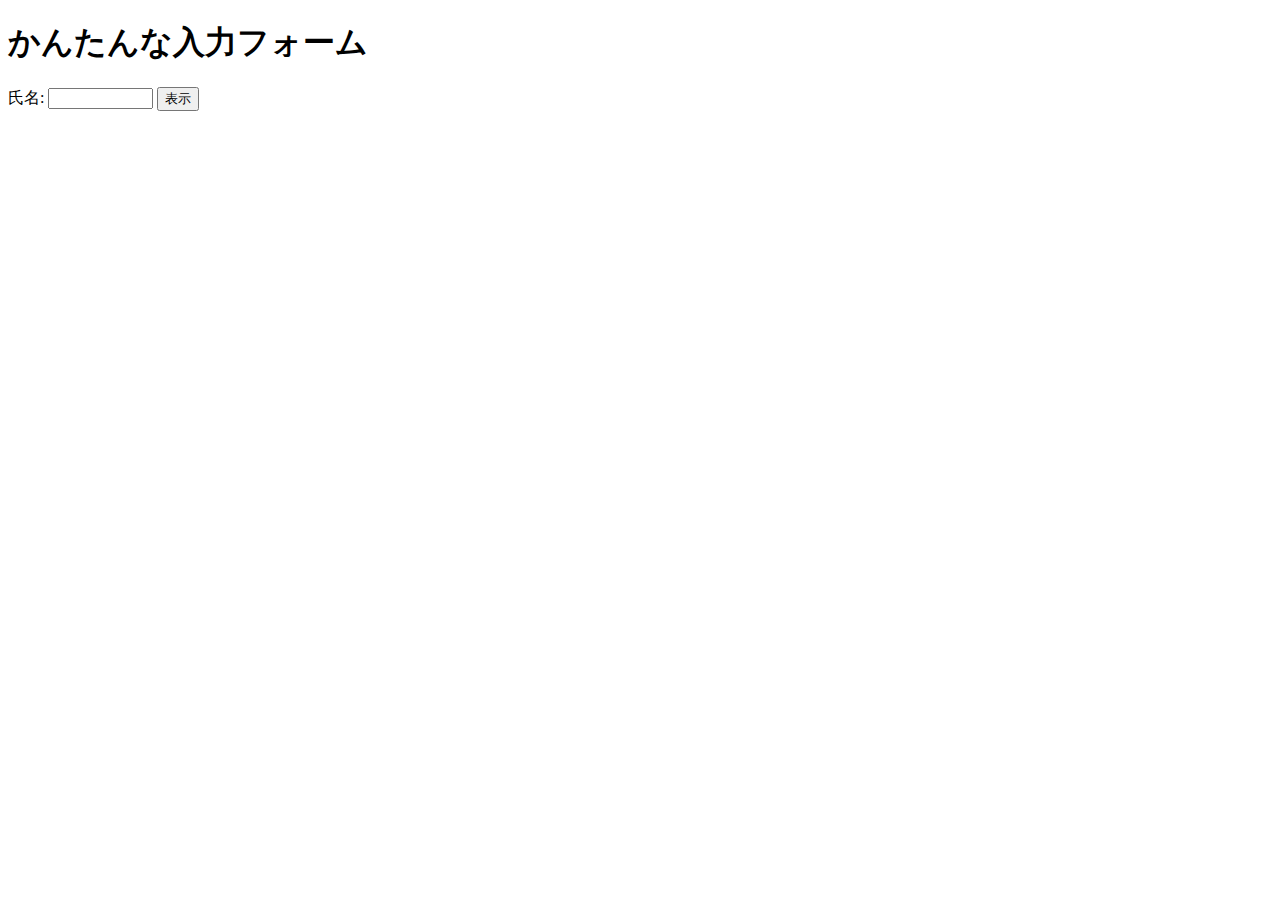
<file: practice-event/input-demo.html>
<!DOCTYPE html>
<html>
  <head>
    <title>かんたんな入力フォーム</title>
	<script src="input-demo.js" defer></script>
  </head>

  <body>
    <h1>かんたんな入力フォーム</h1>
	<label for="shimei">氏名: </label>
	<input type="text" name="shimei" size="10">
	<button id="print">表示</button>
  </body>
</html>
</file>
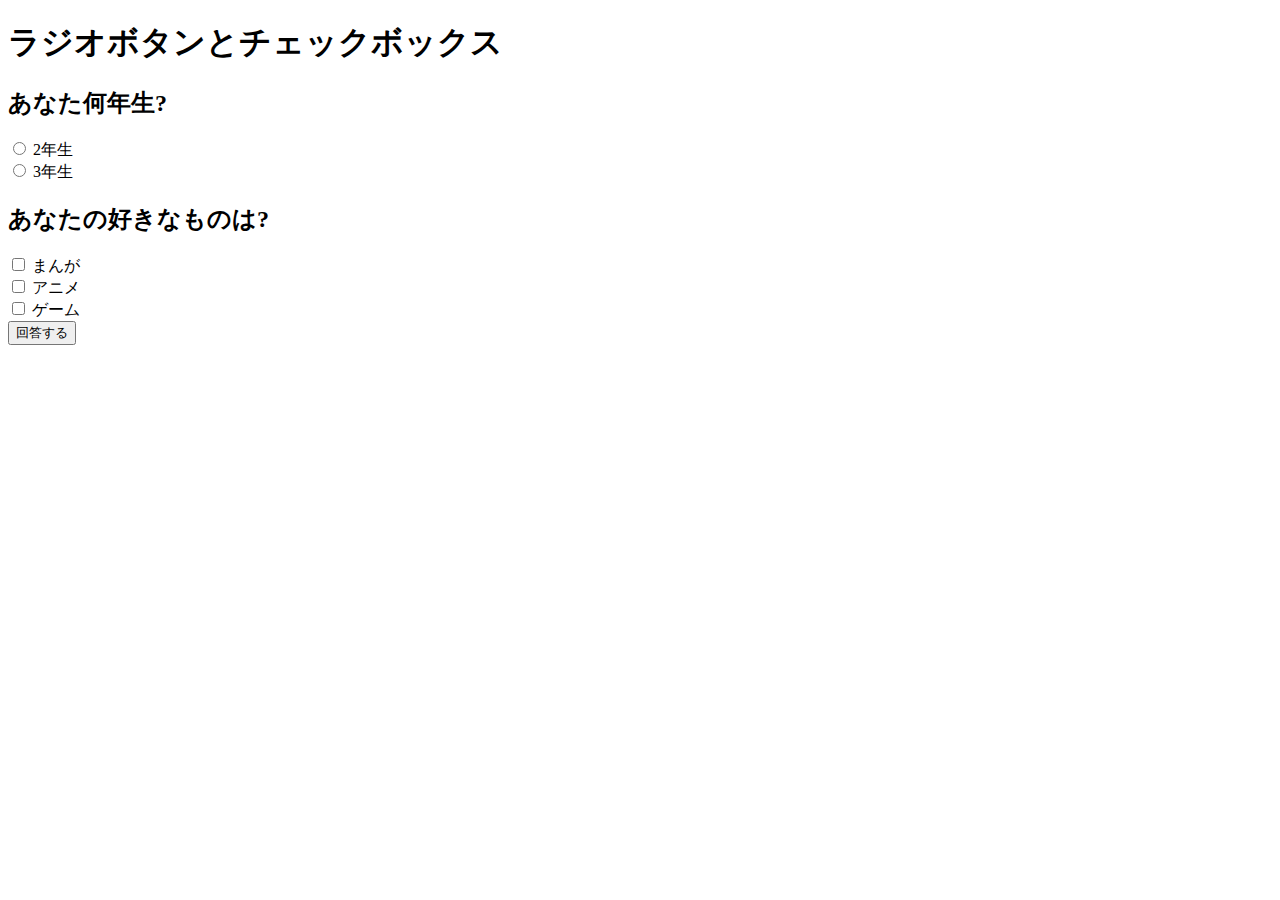
<file: practice-event/radio-checkbox-demo.html>
<!DOCTYPE html>
<html>
  <head>
    <title>ラジオボタンとチェックボックス</title>
	<script src="radio-checkbox-demo.js" defer></script>
  </head>

  <body>
    <h1>ラジオボタンとチェックボックス</h1>
	<h2>あなた何年生?</h2>
	<div>
		<input type="radio" name="year" id="year2" value="2">
		<label for="year2">2年生</label>
	</div>
	<div>
		<input type="radio" name="year" id="year3" value="3">
		<label for="year3">3年生</label>
	</div>

	<h2>あなたの好きなものは?</h2>
	<div>
		<input type="checkbox" name="hobby" id="manga" value="manga">
		<label for="manga">まんが</label>
	</div>
	<div>
		<input type="checkbox" name="hobby" id="anime" value="anime">
		<label for="anime">アニメ</label>
	</div>
	<div>
		<input type="checkbox" name="hobby" id="game" value="game">
		<label for="game">ゲーム</label>
	</div>

	<div>
		<button id="answer">回答する</button>
	</div>
  </body>
</html>
</file>
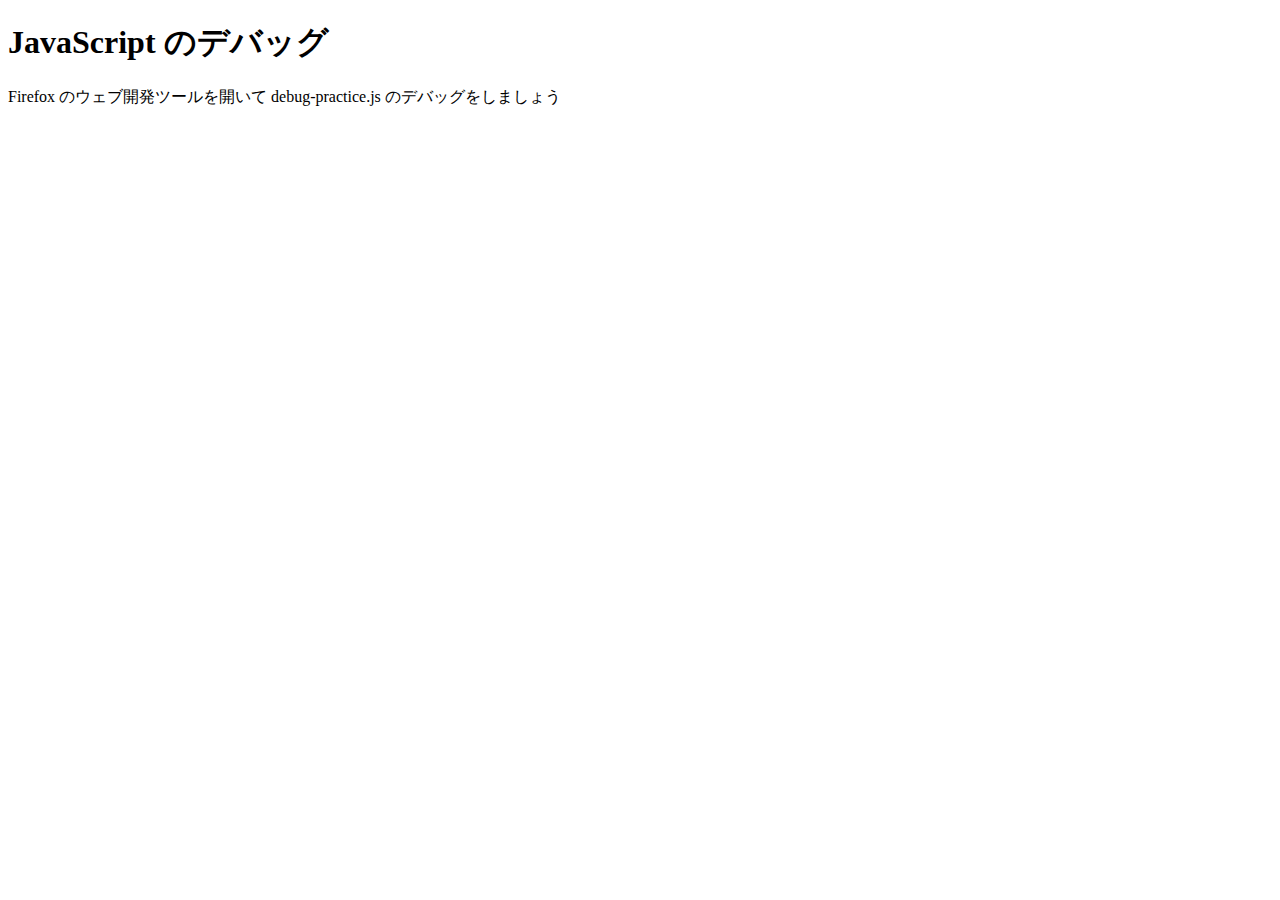
<file: practice-js/debug-practice.html>
<!DOCTYPE html>
<html>
  <head>
    <meta charset="utf-8">
    <title>JavaScript のデバッグ</title>
	<script src="debug-practice.js" defer></script>
  </head>

  <body>
    <h1>JavaScript のデバッグ</h1>

    <p>Firefox のウェブ開発ツールを開いて debug-practice.js のデバッグをしましょう</p>
  </body>
</html>
</file>
<file: style.css>
h1{
    background-color:rgb(27, 199, 142);
    margin-top: 20px;
    padding-top: 12px;
    padding-bottom: 0px;
    height: 60px;
    text-align: center;
}

h2{
    margin: 50px 0px 0px 10px;
}

h3{
    margin: 35px 0px 0px 15px;
}

h4{
    margin: 50px 0px 0px 10px;
}

p,a{
    margin-left:20px;
}

.border{
    border-bottom: solid;
    width: 218px;
}

a:link{
    color:rgb(78, 134, 21);
}
a:visited{
    color:rgb(255, 80, 80);
}
a:hover{
    color:dodgerblue;
}

.box{
    width:600px;
    height:925px;
    border: 1px solid gray;
    box-sizing: border-box;
    padding-top: 15px;
}

div.boxlist{
    display: grid;
    grid-template-rows:1fr;

    grid-gap:10px;
}

div.bg-eme{
    background-color:rgb(151, 197, 201);
}
</file>
<file: practice-css/style.css>
/* General styles */

html {
  font-family: 'Helvetica neue', Arial, 'sans serif';
  font-size: 10px;
}

body {
  width: 80em;
  margin: 0 auto;
}

/* Typography */

h1 {
  font-size: 4em;
}

h2 {
  font-size: 3.2em;
}

p,li {
  font-size: 1.8em;
}

/*+++ more specific section styles +++*/

/* header and footer */

header, footer {
  background-color: teal;
  height: 10em;
  padding: 2em;
}

h1, footer p {
  margin: 0px;
}

h1 {
  text-align: center;
  padding: 0.5em 0;
}

/* main content */

main {
  padding: 1em;
}

main p, main li {
  line-height: 2;
}

img {
  float: right;
  margin: 1.2em 2em;
}
</file>
<file: practice-dom/div-demo2.css>
div#placeholder {
	display: grid; 
	grid-template-columns: 1fr 1fr;
    grid-template-rows: 250px 250px;
    width: 400px;
}

div.faceAndName {
	border: 1px solid #efefef;
}

div.faceAndName p {
	text-align: center;
}

div.faceAndName img {
	display: block;
	width: 100%;
}
</file>
<file: practice-dom/dom-demo.css>
li {
    font-size: 10pt;
}

p#definition {
    color: pink;
}

.orangeUnderline {
  color: orange;
  text-decoration: green wavy underline;
}
</file>
<file: practice-event/event-intro.css>
button {
	display: block;
	margin-top: 20px;
}
</file>
<file: practice-event/event-list.css>
#main {
	display: grid;
	grid-template-columns: 1fr 1fr 1fr 1fr;
	grid-auto-rows: 100px;
	grid-gap: 10px;
	width: 800px;
}

.cell {
	padding: 10px;
	border: 1px solid #cfcfcf;
}

.cell:focus {
	border: 1px solid black;
}
</file>
